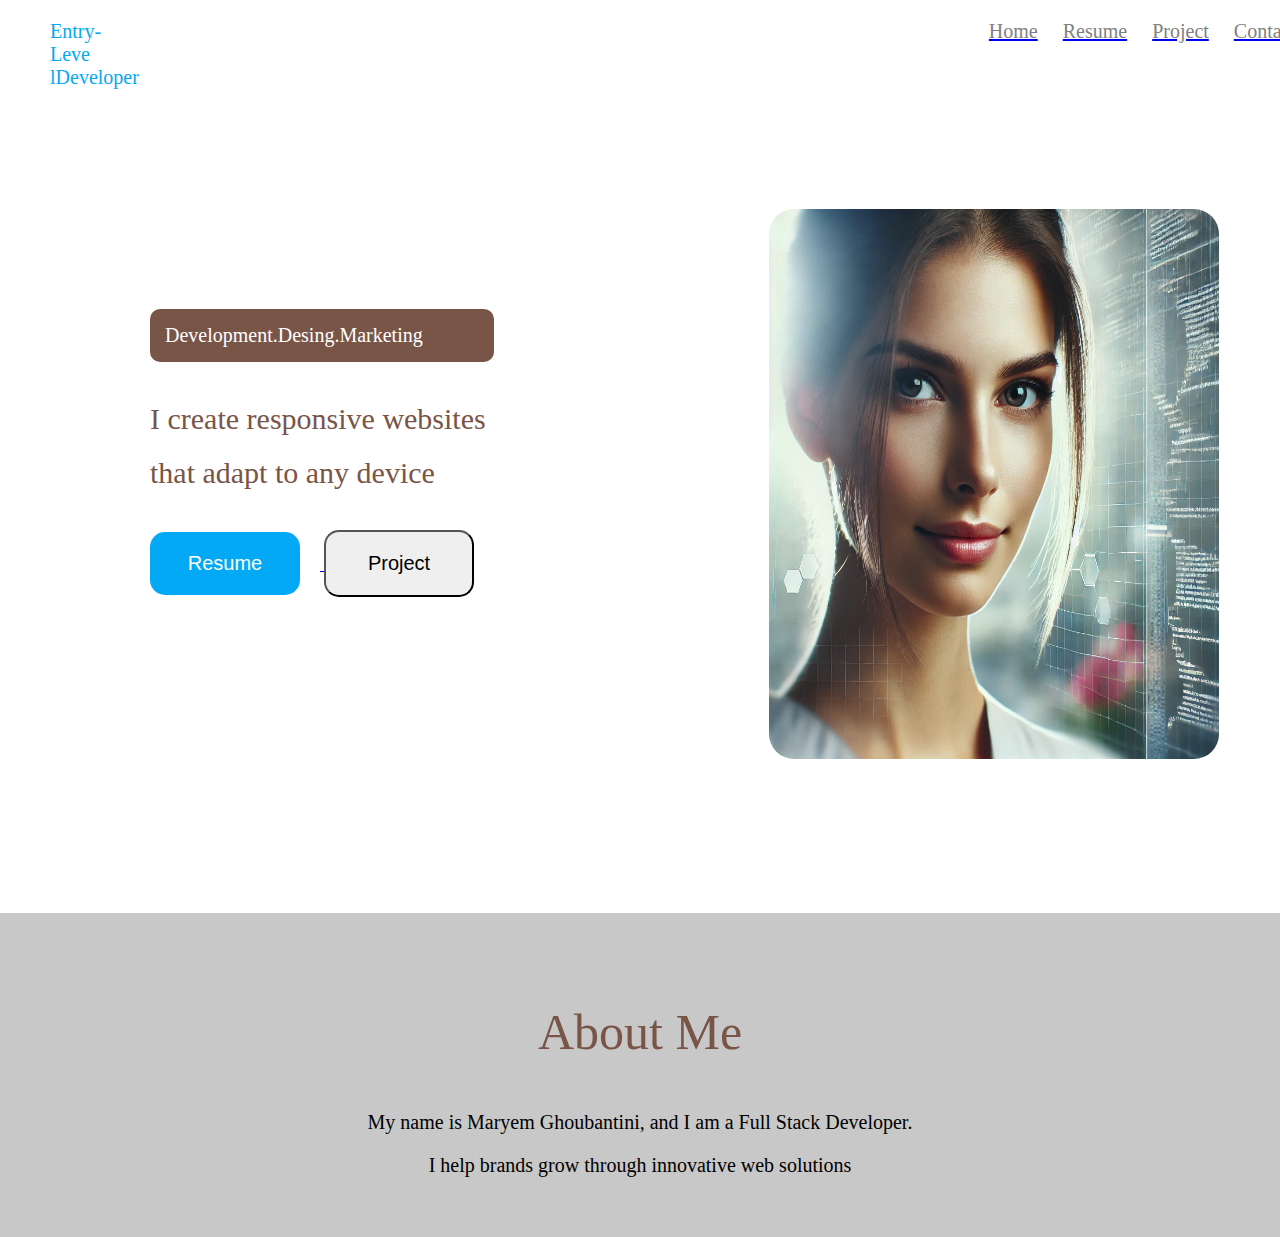
<file: index.html>
<!DOCTYPE html>
<html lang="en">
<head>
    <meta charset="UTF-8">
    <meta name="viewport" content="width=device-width, initial-scale=1.0">
    <title>Document</title>
    <link rel="stylesheet" href="style.css">
</head>
<body>
    <!-- debut du nav -->
    <nav>
        <p id="logo">Entry-Leve lDeveloper</p>
         <div class="bar">
            <a href="index.html"><p>Home</p></a>
            <a href="resum.html"><p>Resume</p></a>
            <a href="project.html"> <p>Project</p></a>
            <a href="contact.html"><p>Contact</p></a>
         </div>
        </nav>
    <!-- fin du nav -->

    <!-- debut du section -->
     <section>
        <div class="section1">
            <p id="marketing">Development.Desing.Marketing</p>
            <p id="marketing2">I create responsive websites <br>that adapt to any device</p>
            <a href="resum.html">  <input type="button" value="Resume" id="resume"> </a>
            <a href="project.html">  <input type="button" value="Project" id="project"> </a>

        </div>
      <div class="image1">
        <img src="ai_women.webp" alt="ai_image">
      </div>
     </section>
    <!--fin section -->
    <!--debut footer-->
     <footer>
    
        <div>
            <p id="aboutme">About Me</p>   
        </div>
    <div id="fin">    
       <p>My name is Maryem Ghoubantini, and I am a Full Stack Developer.</p>
       <p>I help brands grow through innovative web solutions</p>
    </div>

     </footer>


    <!--fin footer -->
</body>
</html>
</file>
<file: style.css>
body{
    margin:0px;
}
 
.bar{
    display: flex;
    flex-direction: row;
    margin-left:850px;
    gap: 25px;
}
#logo{
    margin-left: 50px;
    font-size: 20px;
    color: #03A9F4;
}
nav{
    display: flex;
    flex-direction: row;
}
.bar p{
    color:gray;
    font-size: 20px;
}
.bar p:hover{
    color: red;
    text-decoration: underline;
}
section{
    margin-top: 100px;
    display: flex;
    flex-direction:row;
    gap: 25px;
}
.section1{
    margin-left:150px;
    margin-top: 80px;
}
.image1{
    margin-left:250px;
}
img {
    height: 550px;
    width: 450px;
    border-radius: 25px;
    
}
#marketing{
    background-color: #795548;
    font-size: 20px;
    padding: 15px;
    border-radius: 10px;
    color: white;
}
#marketing2{
    font-size: 30px;
    line-height: 1.8;
    color:#795548;
}
input#resume {
    padding: 20px;
    margin-right: 20px;
    width: 150px;
    border: 0px;
    background-color: #03A9F4;
    color: white;
    font-size: 20px;
    border-radius: 15px;
}
input#resume:hover{
    background-color: red;
}
input#project {
    padding: 20px;
    margin-right: 20px;
    width: 150px;
    border-color: black;
    color: black;
    font-size: 20px;
    border-radius: 15px;
}
input#project:hover{
    background-color: red;
    border:0px;
}
footer {
    background-color: rgb(128 128 128 / 43%);
    margin-top: 150px;
    padding: 40px;
}
#aboutme{
    text-align: center;
    color: #795548;
    font-size: 50px;
}
#fin{
    text-align: center;
    font-size: 20px;
}
</file>
